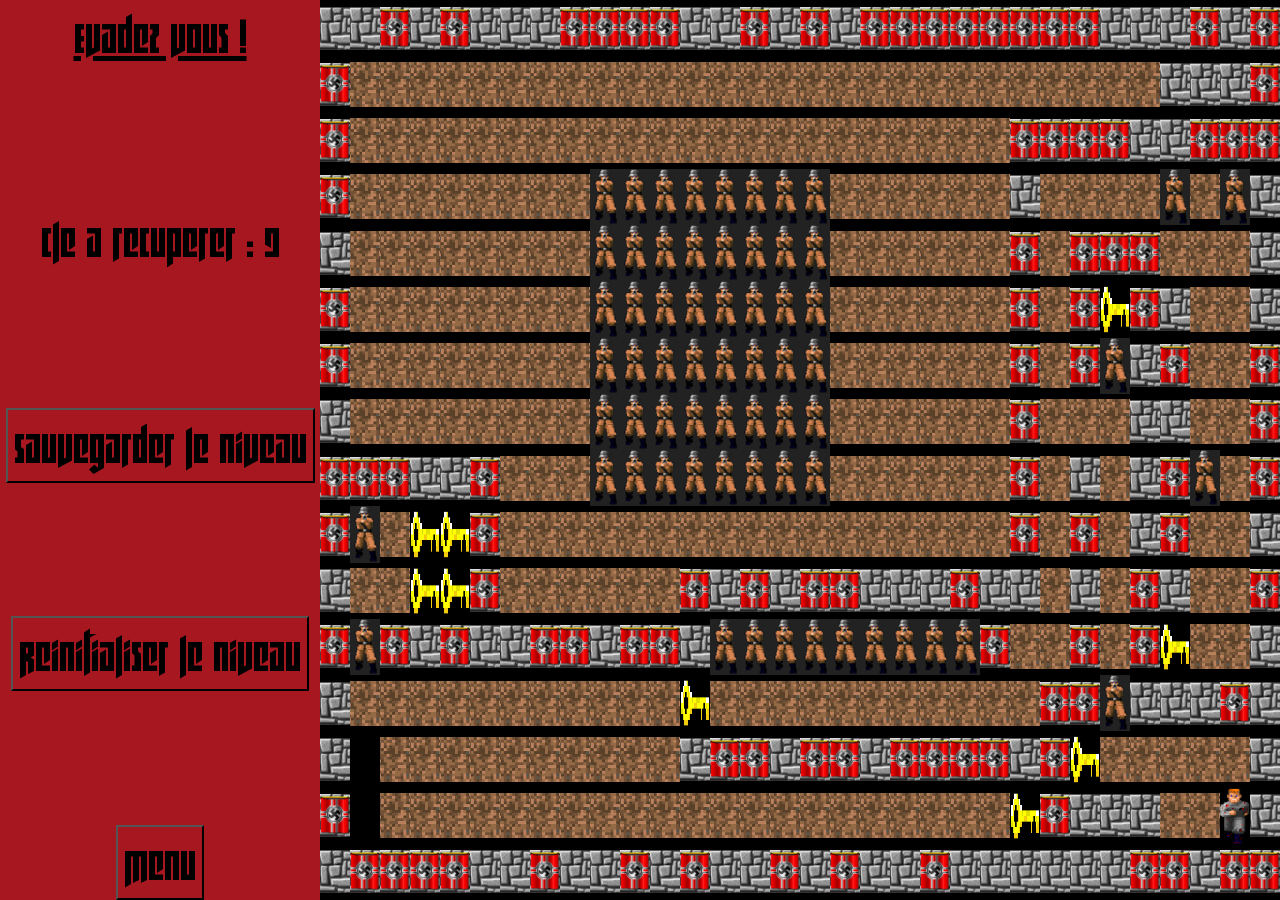
<file: niveaux.html>
<!DOCTYPE html>
<html lang="fr">
<head>
    <meta charset="UTF-8">
    <meta http-equiv="X-UA-Compatible" content="IE=edge">
    <meta name="viewport" content="width=device-width, initial-scale=1.0">
    <title>Document</title>
    <link href="./css/style.css" rel="stylesheet">
    <link rel="shortcut icon" href="./sprite/blazkowicz.png">
</head>
<body>

    <div id="niveau">
        <div id="coteGauche">
            <div id="divTexte">
                <button id="evasion">Evadez vous !</button>
            </div>
            <div id="divScore">
                <button id="score">Score : 0</button>
            </div>
            <div id="divSauvegarde">
                <button id="buttonSauvegarde">Sauvegarder le niveau</button>
            </div>
            <div id="divReinitialiser">
                <button id="buttonReinitialiser">Reinitialiser le niveau</button>
            </div>
            <div id="divButtonMenu">
                <button type="button" id="buttonMenu" >Menu</button>
            </div>

            
        </div>

        <div id="coteDroit">
            <div id="grille">

            </div>
        </div>
    </div>

    <div id="niveauTermine" hidden>Niveau termine
        <button type="button" id="buttonNiveauSuivant" >Niveau suivant</button>
    </div>

    <div id="mort" hidden>Vous etes mort
        <button type="button" id="buttonrecommence" >Recommencez</button>
    </div>

    <div id="divFinJeu" hidden>Vous vous etes evade !
        <button type="button" id="finJeu" >Retourner au menu</button>
    </div>


    
</body>


<script type="module" src="./js/application/appli.js"></script>
</html>
</file>
<file: css/style.css>
@font-face {
    font-family: "fontWolfenstein";
    src: url("../font/wolfenstein.ttf");
}

#grille{
    display: grid;
    overflow: hidden;
    height: 100%;
    width: 100%;
    grid-template-columns: repeat(32, 30px);
    background-repeat: no-repeat;
    background-color: black;

}

#niveauTermine{
    position: fixed;
    min-height: 100vh;
    min-width: 100vw;
    text-align: center;
    background-image: url('../sprite/winScreen.png');
    background-repeat: no-repeat;
    background-position: center;
    background-size: 100% 100%;
    object-fit: contain;
    color: white;
    z-index: 1;
    top:0;
    left:0;
    font-size: 100px;
}
#buttonNiveauSuivant{
    font-family: "fontWolfenstein";
    font-size: 100px;
    background-color: transparent;
    overflow: hidden;
    outline: none;
    display: flex;
    transform: translate(+150%, 0%);
    background-color: transparent;
    border-color: black;
}
#buttonNiveauSuivant:hover{
    color: white;
}

#divFinJeu{
    position: fixed;
    min-height: 100vh;
    min-width: 100vw;
    text-align: center;
    background-image: url('../sprite/endScreen.png');
    background-repeat: no-repeat;
    background-position: center;
    background-size: 100% 100%;
    object-fit: contain;
    color: white;
    z-index: 1;
    top:0;
    left:0;
    
    font-size: 100px;
}
#finJeu{
    font-family: "fontWolfenstein";
    font-size: 100px;
    background-color: transparent;
    overflow: hidden;
    outline: none;
    display: flex;
    transform: translate(+100%, 270%);
    background-color: transparent;
    border-color: black;
}
#finJeu:hover{
    color: white;
}



#mort{
    position: fixed;
    min-height: 100vh;
    min-width: 100vw;
    text-align: center;
    background-image: url('../sprite/deathScreen.png');
    background-repeat: no-repeat;
    background-position: center;
    background-size: 100% 100%;
    object-fit: contain;
    color: white;
    z-index: 1;
    top:0;
    left:0;
    
    font-size: 100px;
}
#buttonrecommence{
    font-family: "fontWolfenstein";
    font-size: 100px;
    background-color: transparent;
    overflow: hidden;
    outline: none;
    display: flex;
    transform: translate(+160%, 270%);
    background-color: transparent;
    border-color: black;
}
#buttonrecommence:hover{
    color: white;
}

#win{
    top: 50%;
    left: 50%;
    transform: translate(-50%, -50%);
    z-index: 3;
}

body{
    font-family: "fontWolfenstein";
    min-height: 100vh;
    min-width: 100vw;
    padding: 0;
    margin: 0;
    background-repeat: no-repeat;
    background-position: center;
}

#coteGauche{
    flex-basis: 45%;
    background-color: rgb(167, 23, 32);
    display: flex;
    flex-direction: column;
}

#coteDroit{
    flex-basis: 55%;
}

#divScore{
    text-align:center;
    margin-top: auto;
}

#score{
    font-family: "fontWolfenstein";
    font-size: 50px;
    padding: 0;
    margin: 0;
    background-color: transparent;
    border: none;
    overflow: hidden;
    outline: none;
}

#divSauvegarde{
    text-align:center;
    margin-top: auto;
}
#buttonSauvegarde{
    font-family: "fontWolfenstein";
    font-size: 50px;
    background-color: transparent;
    border-color: black;
    overflow: hidden;
    outline: none;
}
#buttonSauvegarde:hover{
    color: white;
}

#divReinitialiser{
    text-align:center;
    margin-top: auto;
}
#buttonReinitialiser{
    font-family: "fontWolfenstein";
    font-size: 50px;
    background-color: transparent;
    border-color: black;
    overflow: hidden;
    outline: none;
}
#buttonReinitialiser:hover{
    color: white;
}

#divButtonMenu{
    text-align:center;
    margin-top: auto;
}

#buttonMenu{
    font-family: "fontWolfenstein";
    font-size: 50px;
    background-color: transparent;
    border-color: black;
    overflow: hidden;
    outline: none;
}

#buttonMenu:hover{
    color: white;
}

#divTexte{
    text-align:center;
    margin-top: 0;
}

#evasion{
    font-family: "fontWolfenstein";
    font-size: 50px;
    background-color: transparent;
    border: none;
    overflow: hidden;
    outline: none;
    text-decoration: underline black;
}


#buttonNiveauSuivant{
    font-family: "fontWolfenstein";
}

button{
    font-family: "fontWolfenstein";
}

#niveau{
    display: flex;
    min-height: 100vh;
}

#niveau > div {
    flex-grow: 1;
  }
</file>
